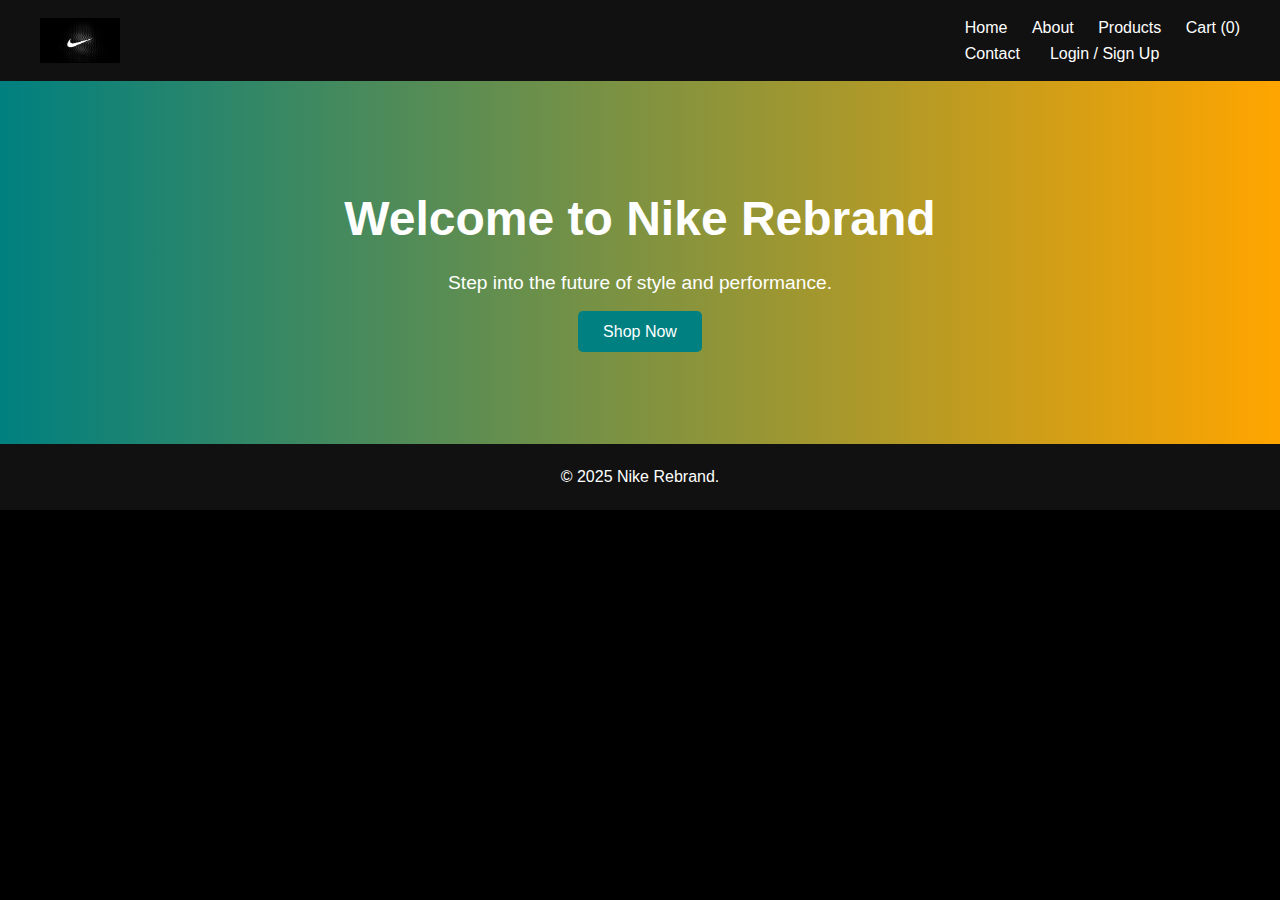
<file: index.html>
<!DOCTYPE html>
<html lang="en">
<head>
  <meta charset="UTF-8">
  <meta name="viewport" content="width=device-width, initial-scale=1.0">
  <title>Nike Rebrand - Home</title>
  <link rel="stylesheet" href="style.css">
</head>
<body>
  <header class="navbar">
  <img src="Nike Logo.png" alt="Nike Logo" class="logo">
  <nav>
    <a href="index.html" class="active">Home</a>
    <a href="about.html">About</a>
    <a href="products.html">Products</a>
    <a href="cart.html">Cart (<span id="cartCount">0</span>)</a>
    <span id="userSection">
      <a href="contact.html">Contact</a>
      <a href="account.html">Login / Sign Up</a>
    </span>
  </nav>
</header>

  <section class="hero">
    <h1>Welcome to Nike Rebrand</h1>
    <p>Step into the future of style and performance.</p>
    <a href="products.html" class="cta-btn">Shop Now</a>
  </section>

  <footer>
    <p>© 2025 Nike Rebrand.</p>
  </footer>

  <script src="script.js"></script>
</body>
</html>
</file>
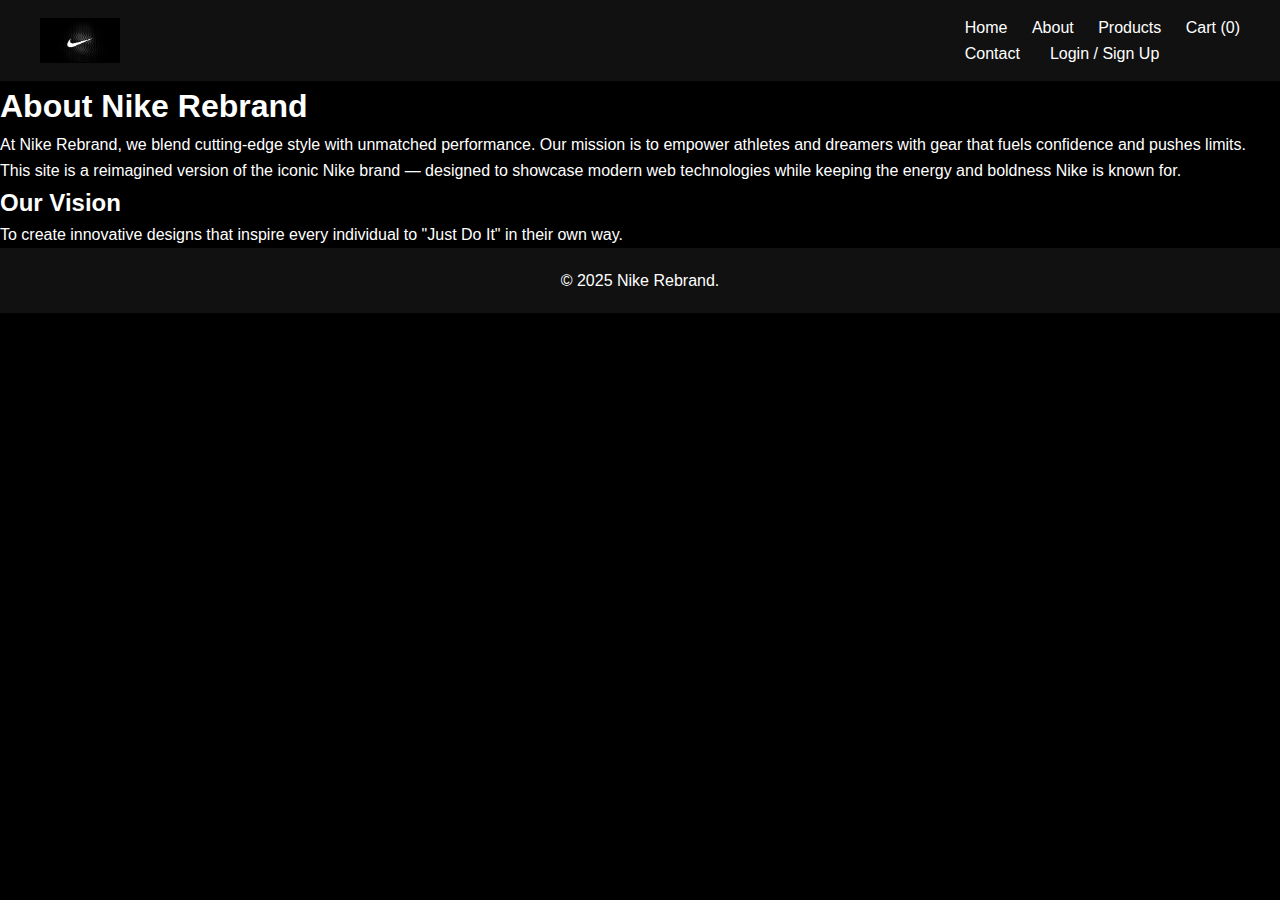
<file: about.html>
<!DOCTYPE html>
<html lang="en">
<head>
  <meta charset="UTF-8">
  <meta name="viewport" content="width=device-width, initial-scale=1.0">
  <title>About Us - Nike Rebrand</title>
  <link rel="stylesheet" href="style.css">
</head>
<body>
  <header class="navbar">
    <img src="Nike Logo.png" alt="Nike Logo" class="logo">
   <nav>
    <a href="index.html" class="active">Home</a>
    <a href="about.html">About</a>
    <a href="products.html">Products</a>
    <a href="cart.html">Cart (<span id="cartCount">0</span>)</a>
    <span id="userSection">
      <a href="contact.html">Contact</a>
      <a href="account.html">Login / Sign Up</a>
    </span>
  </nav>
  </header>

  <section class="page-content">
    <h1>About Nike Rebrand</h1>
    <p>
      At Nike Rebrand, we blend cutting-edge style with unmatched performance.
      Our mission is to empower athletes and dreamers with gear that fuels
      confidence and pushes limits.
    </p>
    <p>
      This site is a reimagined version of the iconic Nike brand — designed to 
      showcase modern web technologies while keeping the energy and boldness 
      Nike is known for.
    </p>
    <h2>Our Vision</h2>
    <p>
      To create innovative designs that inspire every individual to
      "Just Do It" in their own way.
    </p>
  </section>

  <footer>
    <p>© 2025 Nike Rebrand.</p>
  </footer>

  <script src="script.js"></script>
</body>
</html>
</file>
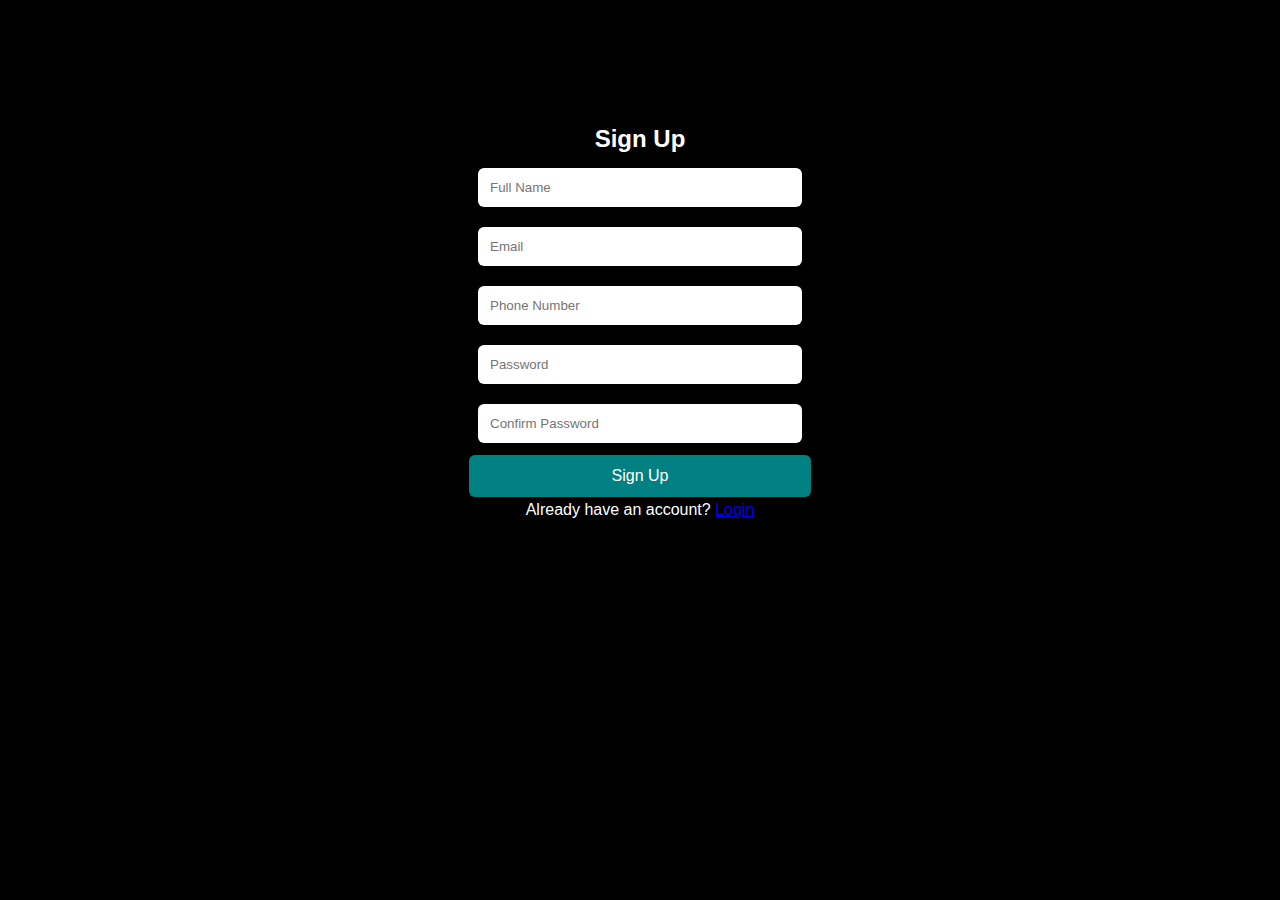
<file: account.html>
<!DOCTYPE html>
<html lang="en">
<head>
  <meta charset="UTF-8">
  <meta name="viewport" content="width=device-width, initial-scale=1.0">
  <title>User Account</title>
  <link rel="stylesheet" href="style.css">
</head>
<body>
  <div class="form-container">
    <h2 id="formTitle">Sign Up</h2>
    <form id="signupForm">
      <input type="text" id="signupName" placeholder="Full Name" required>
      <input type="email" id="signupEmail" placeholder="Email" required>
      <input type="tel" id="signupPhone" placeholder="Phone Number" required>
      <input type="password" id="signupPassword" placeholder="Password" required>
      <input type="password" id="signupConfirm" placeholder="Confirm Password" required>
      <p id="passwordStrength"></p>
      <button type="submit">Sign Up</button>
      <p>Already have an account? <a href="#" id="switchToLogin">Login</a></p>
    </form>

    <form id="loginForm" style="display:none;">
      <input type="text" id="loginUser" placeholder="Email or Phone" required>
      <input type="password" id="loginPassword" placeholder="Password" required>
      <button type="submit">Login</button>
      <p><a href="#" id="forgotPasswordLink">Forgot Password?</a></p>
      <p>Don't have an account? <a href="#" id="switchToSignup">Sign Up</a></p>
    </form>

    <form id="forgotForm" style="display:none;">
      <input type="email" id="forgotEmail" placeholder="Enter your Email" required>
      <button type="submit">Reset Password</button>
      <p><a href="#" id="backToLogin">Back to Login</a></p>
    </form>
  </div>

  <script src="script.js"></script>
</body>
</html>
</file>
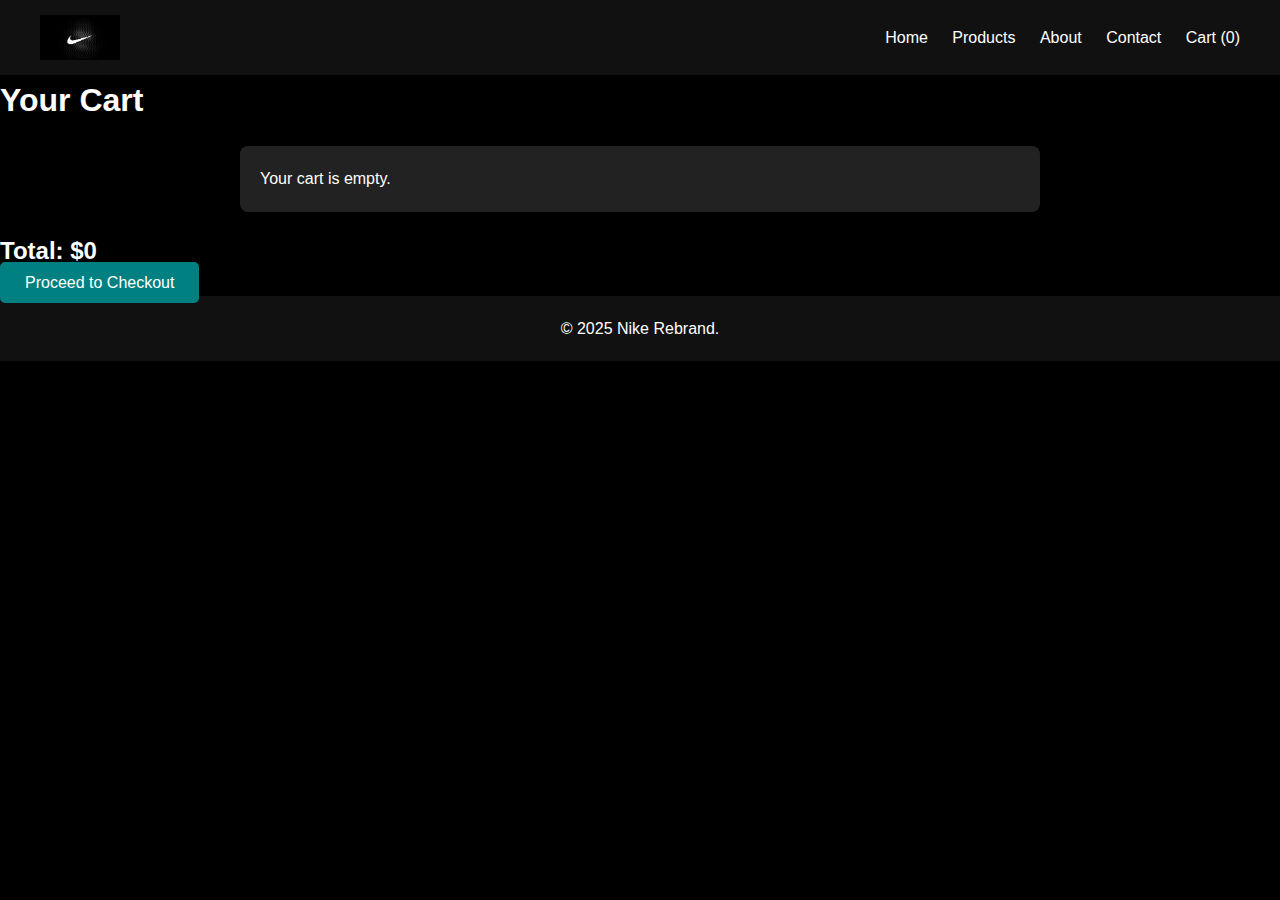
<file: cart.html>
<!DOCTYPE html>
<html lang="en">
<head>
  <meta charset="UTF-8">
  <meta name="viewport" content="width=device-width, initial-scale=1.0">
  <title>Nike Rebrand - Cart</title>
  <link rel="stylesheet" href="style.css">
</head>
<body>
  <header class="navbar">
    <img src="Nike Logo.png" alt="Nike Logo" class="logo">
    <nav>
      <a href="index.html">Home</a>
      <a href="products.html">Products</a>
      <a href="about.html">About</a>
      <a href="contact.html">Contact</a>
      <a href="cart.html">Cart (<span id="cartCount">0</span>)</a>
    </nav>
  </header>

  <section class="page-content">
    <h1>Your Cart</h1>
    <div id="cartItems"></div>
    <h2 id="totalPrice">Total: $0</h2>
    <a href="checkout.html" class="cta-btn">Proceed to Checkout</a>
  </section>

  <footer>
    <p>© 2025 Nike Rebrand.</p>
  </footer>

  <script src="script.js"></script>
</body>
</html>
</file>
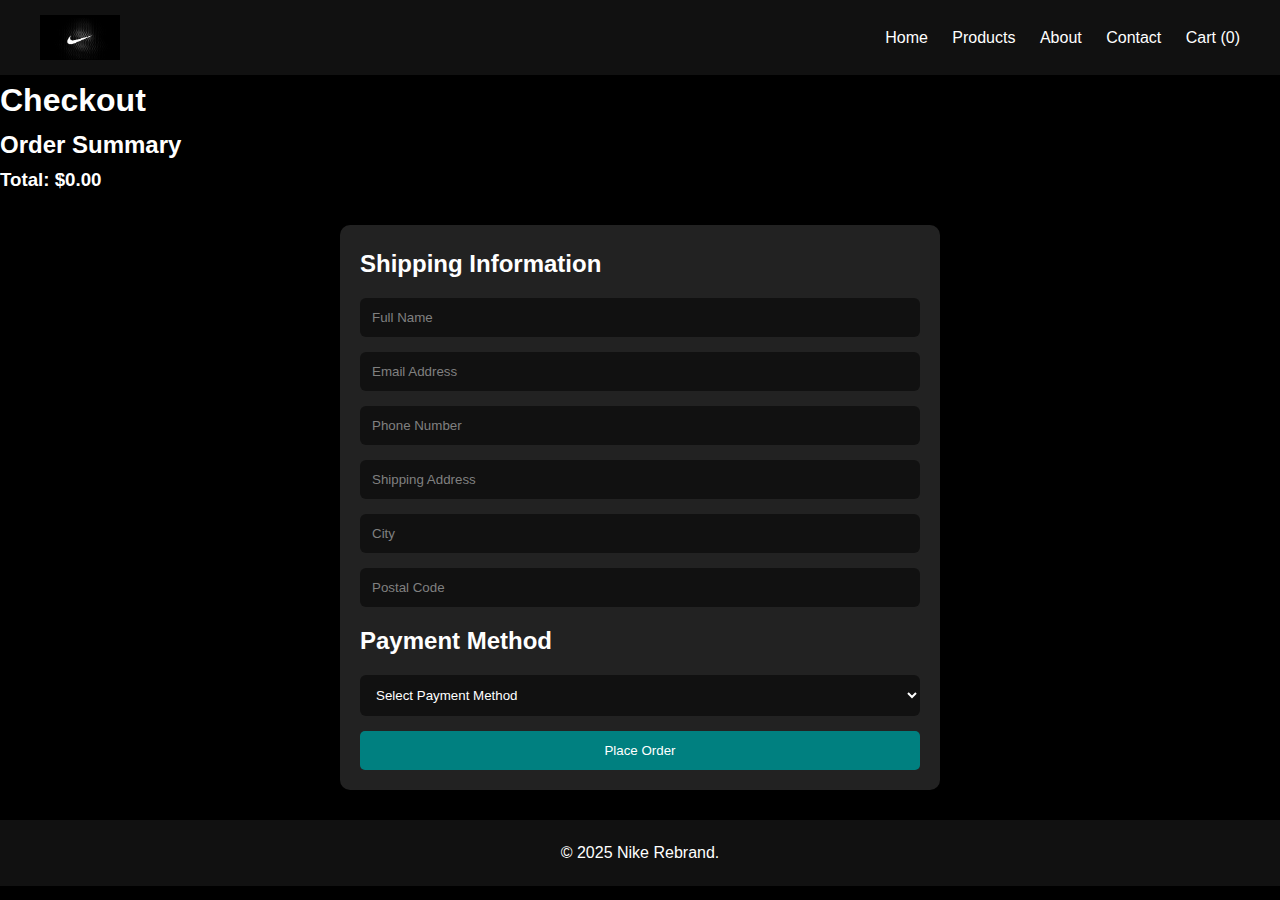
<file: checkout.html>
<!DOCTYPE html>
<html lang="en">
<head>
  <meta charset="UTF-8">
  <meta name="viewport" content="width=device-width, initial-scale=1.0">
  <title>Nike Rebrand - Checkout</title>
  <link rel="stylesheet" href="style.css">
</head>
<body>
  <header class="navbar">
    <img src="Nike Logo.png" alt="Nike Logo" class="logo">
    <nav>
      <a href="index.html">Home</a>
      <a href="products.html">Products</a>
      <a href="about.html">About</a>
      <a href="contact.html">Contact</a>
      <a href="cart.html">Cart (<span id="cartCount">0</span>)</a>
    </nav>
  </header>

  <section class="page-content">
    <h1>Checkout</h1>

    <div id="orderSummary"></div>

    <form id="checkoutForm" class="checkout-form">
      <h2>Shipping Information</h2>
      <input type="text" id="fullName" placeholder="Full Name" required>
      <input type="email" id="email" placeholder="Email Address" required>
      <input type="tel" id="phone" placeholder="Phone Number" required>
      <input type="text" id="address" placeholder="Shipping Address" required>
      <input type="text" id="city" placeholder="City" required>
      <input type="text" id="postal" placeholder="Postal Code" required>

      <h2>Payment Method</h2>
      <select id="paymentMethod" required>
        <option value="">Select Payment Method</option>
        <option value="card">Credit/Debit Card</option>
        <option value="paypal">PayPal</option>
        <option value="cod">Cash on Delivery</option>
      </select>
      
      <div id="cardDetails" style="display: none;">
        <input type="text" placeholder="Card Number" id="cardNumber">
        <input type="text" placeholder="MM/YY" id="expiry">
        <input type="text" placeholder="CVV" id="cvv">
      </div>

      <button type="submit" class="cta-btn">Place Order</button>
    </form>
  </section>

  <footer>
    <p>© 2025 Nike Rebrand.</p>
  </footer>

  <script src="script.js"></script>
</body>
</html>
</file>
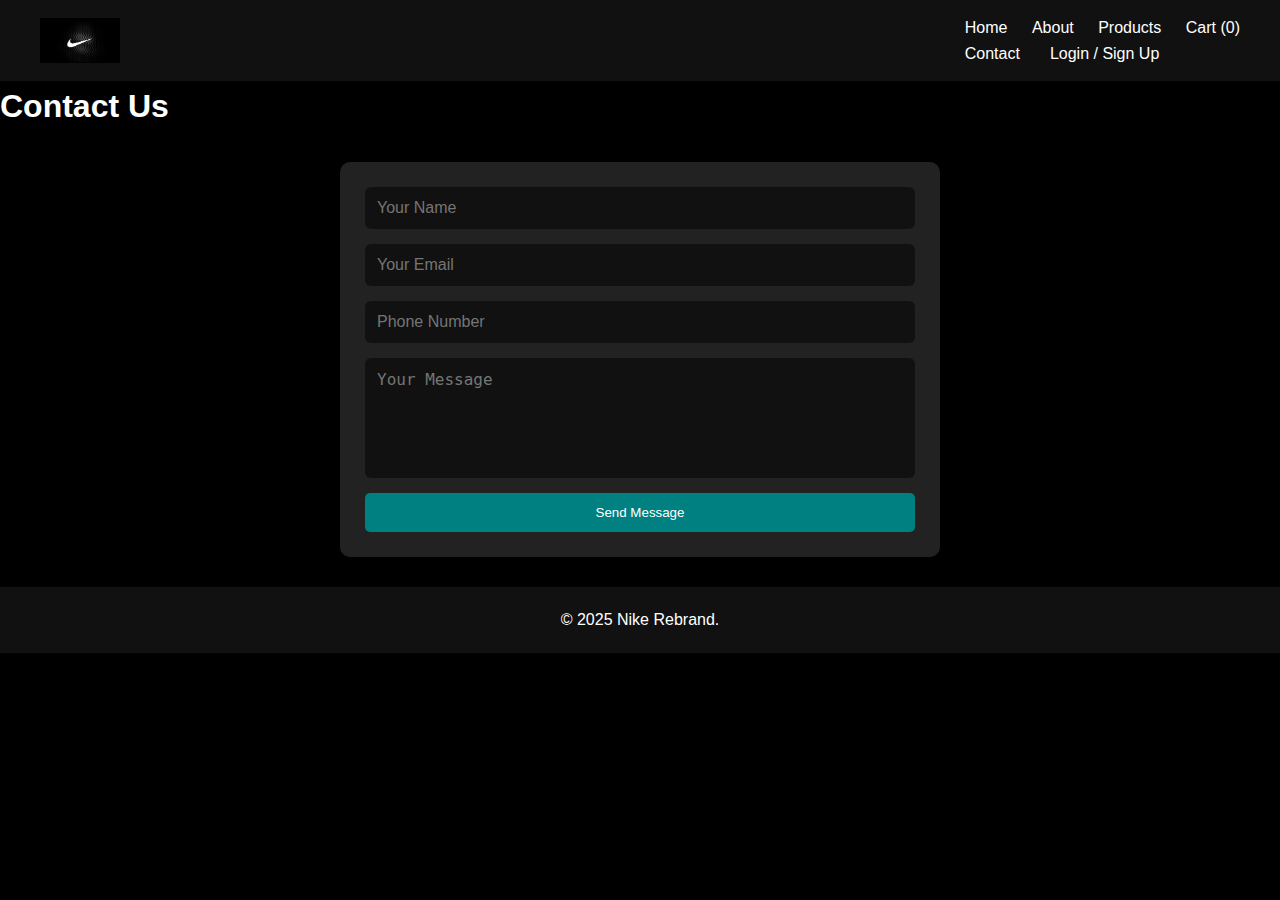
<file: contact.html>
<!DOCTYPE html>
<html lang="en">
<head>
  <meta charset="UTF-8">
  <meta name="viewport" content="width=device-width, initial-scale=1.0">
  <title>Contact Us - Nike Rebrand</title>
  <link rel="stylesheet" href="style.css">
</head>
<body>
  <header class="navbar">
    <img src="Nike Logo.png" alt="Nike Logo" class="logo">
   <nav>
    <a href="index.html" class="active">Home</a>
    <a href="about.html">About</a>
    <a href="products.html">Products</a>
    <a href="cart.html">Cart (<span id="cartCount">0</span>)</a>
    <span id="userSection">
      <a href="contact.html">Contact</a>
      <a href="account.html">Login / Sign Up</a>
    </span>
  </nav>
  </header>

  <section class="page-content">
    <h1>Contact Us</h1>
    <form id="contactForm" class="contact-form">
      <input type="text" id="name" placeholder="Your Name" required>
      <input type="email" id="email" placeholder="Your Email" required>
      <input type="tel" id="phone" placeholder="Phone Number">
      <textarea id="message" placeholder="Your Message" required></textarea>
      <button type="submit" class="cta-btn">Send Message</button>
    </form>
    <div id="contactSuccess" style="display: none; color: lightgreen; margin-top: 15px;">
      ✅ Your message has been sent successfully!
    </div>
  </section>

  <footer>
    <p>© 2025 Nike Rebrand.</p>
  </footer>

  <script src="script.js"></script>
</body>
</html>
</file>
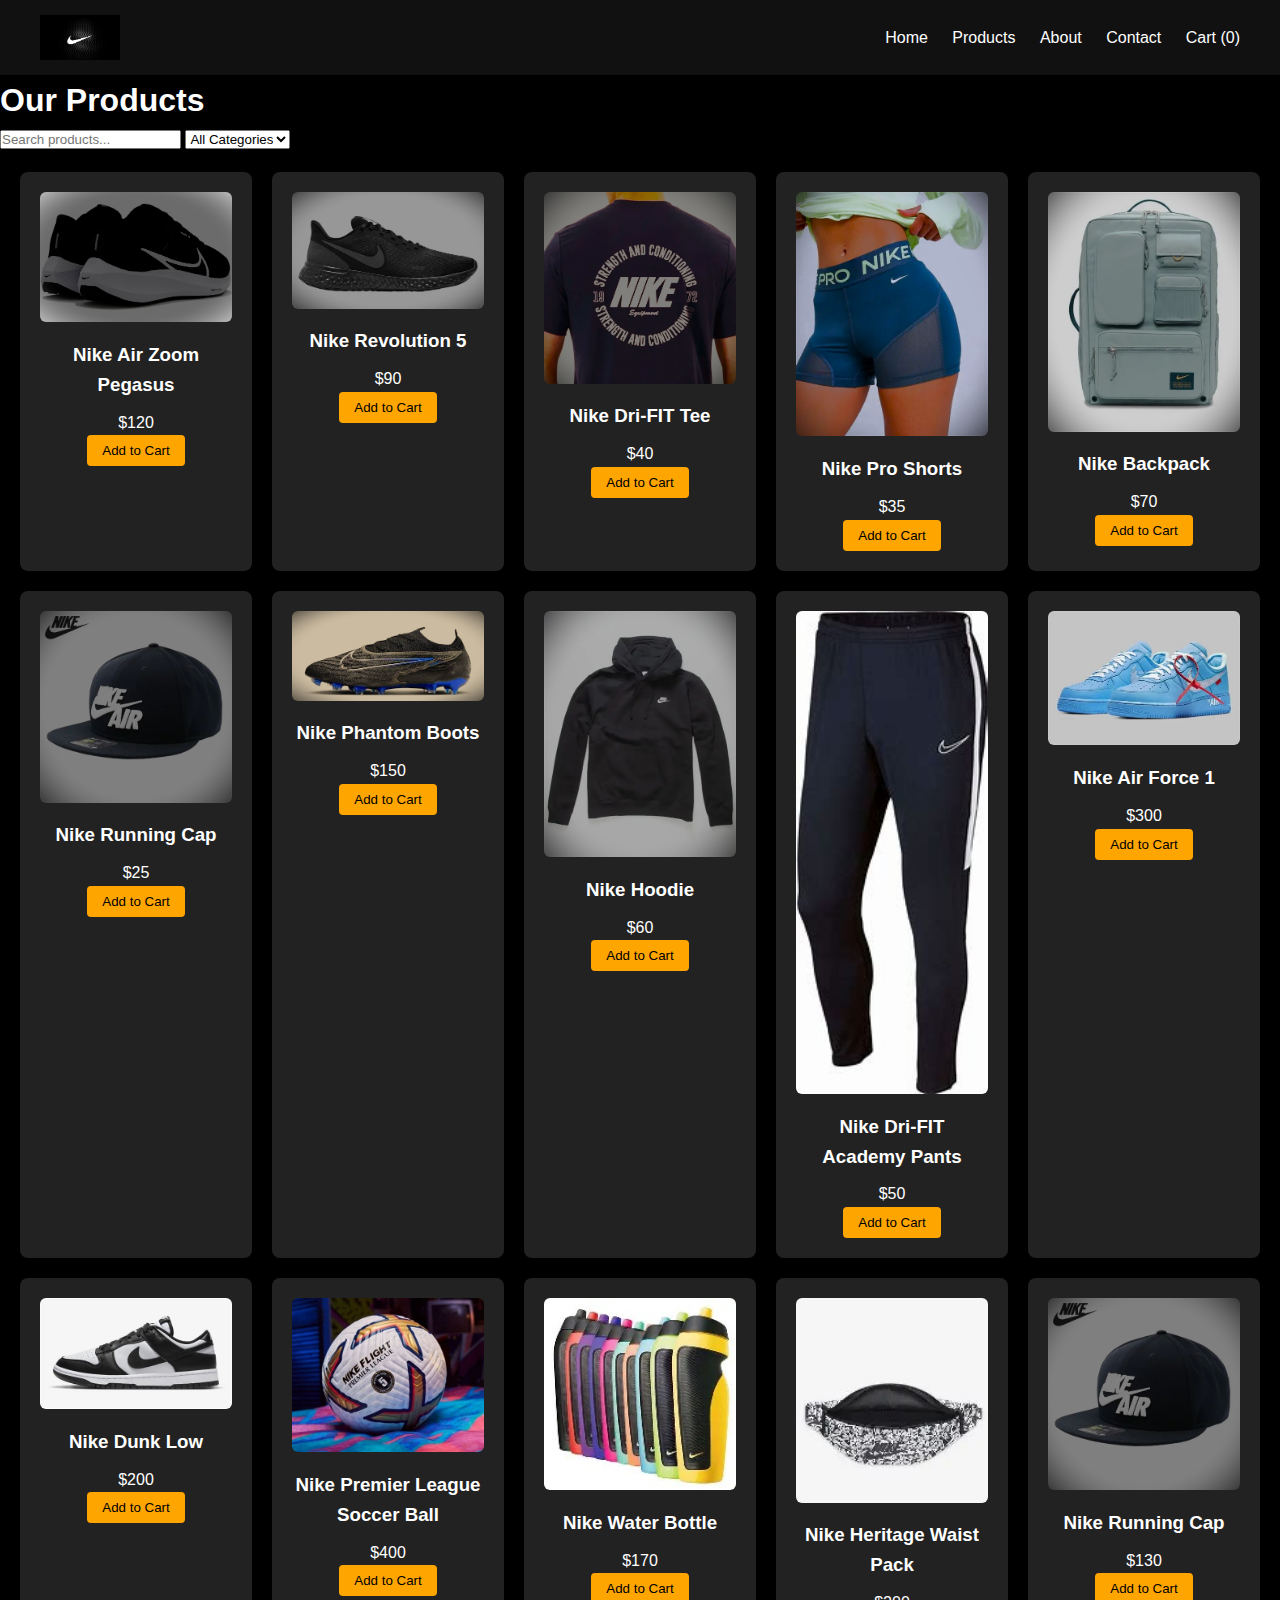
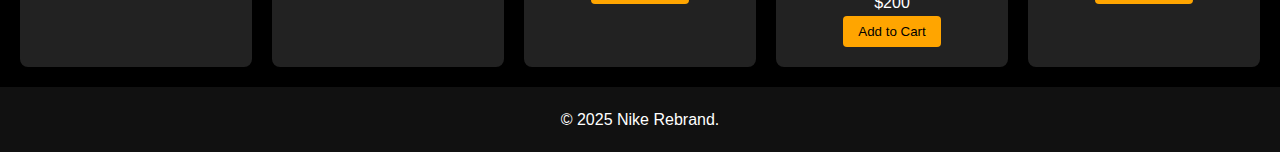
<file: products.html>
<!DOCTYPE html>
<html lang="en">
<head>
  <meta charset="UTF-8">
  <meta name="viewport" content="width=device-width, initial-scale=1.0">
  <title>Nike Rebrand - Products</title>
  <link rel="stylesheet" href="style.css">
</head>
<body>
  <header class="navbar">
    <img src="Nike Logo.png" alt="Nike Logo" class="logo">
    <nav>
      <a href="index.html">Home</a>
      <a href="products.html" class="active">Products</a>
      <a href="about.html">About</a>
      <a href="contact.html">Contact</a>
      <a href="cart.html">Cart (<span id="cartCount">0</span>)</a>
    </nav>
  </header>

  <section class="page-content">
    <h1>Our Products</h1>

    <!-- Search and Filter -->
    <div class="filters">
      <input type="text" id="searchInput" placeholder="Search products...">
      <select id="categoryFilter">
        <option value="all">All Categories</option>
        <option value="shoes">Shoes</option>
        <option value="clothing">Clothing</option>
        <option value="accessories">Accessories</option>
      </select>
    </div>

    <!-- Product Grid -->
    <div id="productsContainer" class="products-grid">

      <!-- 8 Products -->
      <div class="product">
        <img src="Nike Air Zoom.png" alt="Nike Air Zoom Pegasus">
        <h3>Nike Air Zoom Pegasus</h3>
        <p>$120</p>
        <button onclick="addToCart(1)">Add to Cart</button>
      </div>

      <div class="product">
        <img src="Nike revolution 5.png" alt="Nike Revolution 5">
        <h3>Nike Revolution 5</h3>
        <p>$90</p>
        <button onclick="addToCart(2)">Add to Cart</button>
      </div>

      <div class="product">
        <img src="Nike Dri-FIT Tee.png" alt="Nike Dri-FIT Tee">
        <h3>Nike Dri-FIT Tee</h3>
        <p>$40</p>
        <button onclick="addToCart(3)">Add to Cart</button>
      </div>

      <div class="product">
        <img src="Nike Pro Shorts.png" alt="Nike Pro Shorts">
        <h3>Nike Pro Shorts</h3>
        <p>$35</p>
        <button onclick="addToCart(4)">Add to Cart</button>
      </div>

      <div class="product">
        <img src="Nike Backpack.png" alt="Nike Backpack">
        <h3>Nike Backpack</h3>
        <p>$70</p>
        <button onclick="addToCart(5)">Add to Cart</button>
      </div>

      <div class="product">
        <img src="Nike Running Cap.png" alt="Nike Running Cap">
        <h3>Nike Running Cap</h3>
        <p>$25</p>
        <button onclick="addToCart(6)">Add to Cart</button>
      </div>

      <div class="product">
        <img src="Nike Phantom Boots.png" alt="Nike Phantom Boots">
        <h3>Nike Phantom Boots</h3>
        <p>$150</p>
        <button onclick="addToCart(7)">Add to Cart</button>
      </div>

      <div class="product">
        <img src="Nike Hoodie.png" alt="Nike Hoodie">
        <h3>Nike Hoodie</h3>
        <p>$60</p>
        <button onclick="addToCart(8)">Add to Cart</button>
      </div>

      <div class="product">
        <img src="Nike Dri-FIT Academy Pants.png" alt="Nike Dri-FIT Academy Pants">
        <h3>Nike Dri-FIT Academy Pants</h3>
        <p>$50</p>
        <button onclick="addToCart(9)">Add to Cart</button>
      </div>

       <div class="product">
        <img src="Nike Air Force 1.png" alt="Nike Air Force 1">
        <h3>Nike Air Force 1</h3>
        <p>$300</p>
        <button onclick="addToCart(10)">Add to Cart</button>
      </div>

       <div class="product">
        <img src="Nike Dunk Low.png" alt="Nike Dunk Low">
        <h3>Nike Dunk Low</h3>
        <p>$200</p>
        <button onclick="addToCart(11)">Add to Cart</button>
      </div>

       <div class="product">
        <img src="Nike Premier League Soccer Ball.png" alt="Nike Premier League Soccer Ball">
        <h3>Nike Premier League Soccer Ball</h3>
        <p>$400</p>
        <button onclick="addToCart(12)">Add to Cart</button>
      </div>

       <div class="product">
        <img src="Nike Water Bottle.png" alt="Nike Water Bottle">
        <h3>Nike Water Bottle</h3>
        <p>$170</p>
        <button onclick="addToCart(13)">Add to Cart</button>
      </div>

       <div class="product">
        <img src="Nike Heritage Waist Pack.png" alt="Nike Heritage Waist Pack">
        <h3>Nike Heritage Waist Pack</h3>
        <p>$200</p>
        <button onclick="addToCart(14)">Add to Cart</button>
      </div>

       <div class="product">
        <img src="Nike Running Cap.png" alt="Nike Running Cap">
        <h3>Nike Running Cap.png</h3>
        <p>$130</p>
        <button onclick="addToCart(15)">Add to Cart</button>
      </div>


    </div>
  </section>

  <footer>
    <p>© 2025 Nike Rebrand.</p>
  </footer>

  <script src="script.js"></script>
</body>
</html>
</file>
<file: style.css>
/* Reset */
* {
  margin: 0;
  padding: 0;
  box-sizing: border-box;
}

/* Body */
body {
  font-family: Arial, sans-serif;
  background: #000;
  color: white;
  line-height: 1.6;
}

/* Navbar */
.navbar {
  display: flex;
  justify-content: space-between;
  align-items: center;
  padding: 15px 40px;
  background: #111;
}
.navbar a {
  color: white;
  text-decoration: none;
  margin-left: 20px;
}
.navbar a:hover {
  color: orange;
}
.logo {
  width: 80px;
}

/* Hero */
.hero {
  text-align: center;
  padding: 100px 20px;
  background: linear-gradient(to right, teal, orange);
}
.hero h1 {
  font-size: 3rem;
  margin-bottom: 10px;
}
.hero p {
  font-size: 1.2rem;
  margin-bottom: 20px;
}
.cta-btn {
  background: teal;
  color: white;
  padding: 12px 25px;
  border: none;
  border-radius: 5px;
  cursor: pointer;
  text-decoration: none;
}
.cta-btn:hover {
  background: darkcyan;
}

/* Products Grid */
.products-grid {
  display: grid;
  grid-template-columns: repeat(auto-fit, minmax(220px, 1fr));
  gap: 20px;
  padding: 20px;
}
.product {
  background: #222;
  padding: 20px;
  border-radius: 8px;
  text-align: center;
}
.product img {
  width: 100%;
  height: auto;
  border-radius: 6px;
}
.product h3 {
  margin: 10px 0;
}
.product button {
  background: orange;
  color: black;
  padding: 8px 15px;
  border: none;
  border-radius: 4px;
  cursor: pointer;
}
.product button:hover {
  background: darkorange;
}

/* Cart */
#cartItems {
  max-width: 800px;
  margin: 20px auto;
  background: #222;
  padding: 20px;
  border-radius: 8px;
}

/* Checkout */
.checkout-form {
  display: flex;
  flex-direction: column;
  max-width: 600px;
  margin: 30px auto;
  background: #222;
  padding: 20px;
  border-radius: 10px;
  gap: 15px;
}
.checkout-form input,
.checkout-form select {
  padding: 12px;
  border-radius: 6px;
  border: none;
  background: #111;
  color: white;
}
.checkout-form input::placeholder {
  color: gray;
}

/* Footer */
footer {
  text-align: center;
  padding: 20px;
  background: #111;
}


.contact-form {
  display: flex;
  flex-direction: column;
  max-width: 600px;
  margin: 30px auto;
  background: #222;
  padding: 25px;
  border-radius: 10px;
  gap: 15px;
}

.contact-form input,
.contact-form textarea {
  padding: 12px;
  border-radius: 6px;
  border: none;
  background: #111;
  color: white;
  font-size: 16px;
}

.contact-form textarea {
  height: 120px;
  resize: none;
}


.form-container {
  max-width: 400px;
  margin: 100px auto;
  background: rgba(0,0,0,0.7);
  padding: 20px;
  border-radius: 8px;
  color: white;
  text-align: center;
}

.form-container input {
  width: 90%;
  padding: 12px;
  margin: 10px 0;
  border-radius: 6px;
  border: none;
}

.form-container button {
  background: teal;
  color: white;
  padding: 12px;
  border: none;
  width: 95%;
  font-size: 16px;
  border-radius: 6px;
  cursor: pointer;
}

.form-container button:hover {
  background: orange;
}

#passwordStrength {
  font-size: 14px;
  margin-top: -8px;
  margin-bottom: 10px;
}

/* Navbar User Section */
#userSection {
  display: flex;
  align-items: center;
  gap: 10px;
}

#userSection span {
  color: white;
  font-weight: bold;
}

#userSection button {
  background: teal;
  color: white;
  border: none;
  padding: 6px 14px;
  border-radius: 4px;
  cursor: pointer;
  font-size: 14px;
  transition: 0.3s;
}

#userSection button:hover {
  background: orange;
  color: black;
}
</file>
